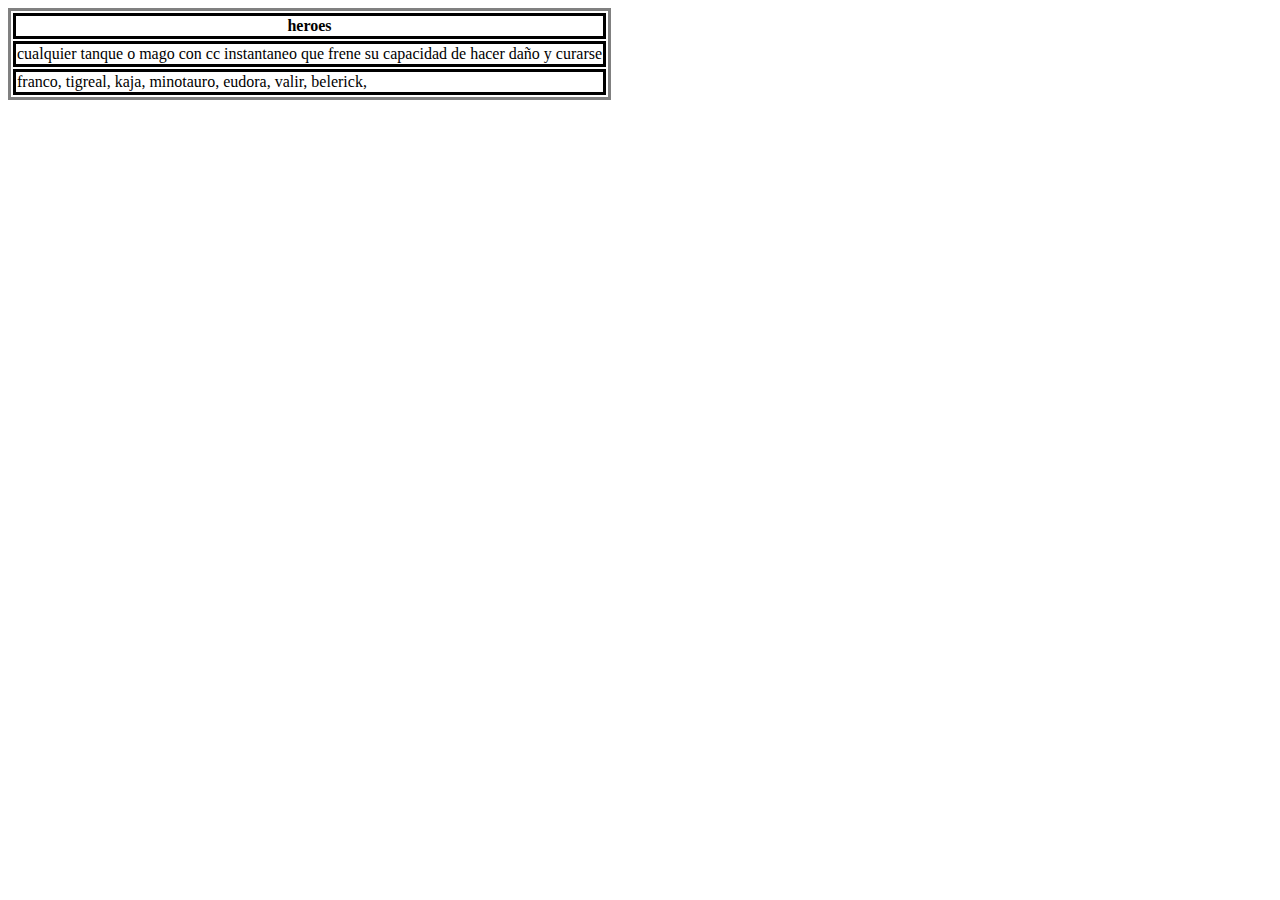
<file: prueba.html>
<!DOCTYPE html>
<html lang="en">
<head>
  <meta charset="UTF-8">
  <meta name="viewport" content="width=device-width, initial-scale=1.0">
  <title>Document</title>
  <style>
  table,td,th,tr{
    border-style: solid;
   }
  </style>
</head>
<body>
<table>
  <tr>
   <th>heroes</th>
  </tr>
  <tr>
    <td>cualquier tanque o mago con cc instantaneo que frene su capacidad de hacer daño y curarse</td>
   </tr>  
   <tr>
    <td>franco, tigreal, kaja, minotauro, eudora, valir, belerick, </td>
   </tr>  
</table>
</body>
</html>
</file>
